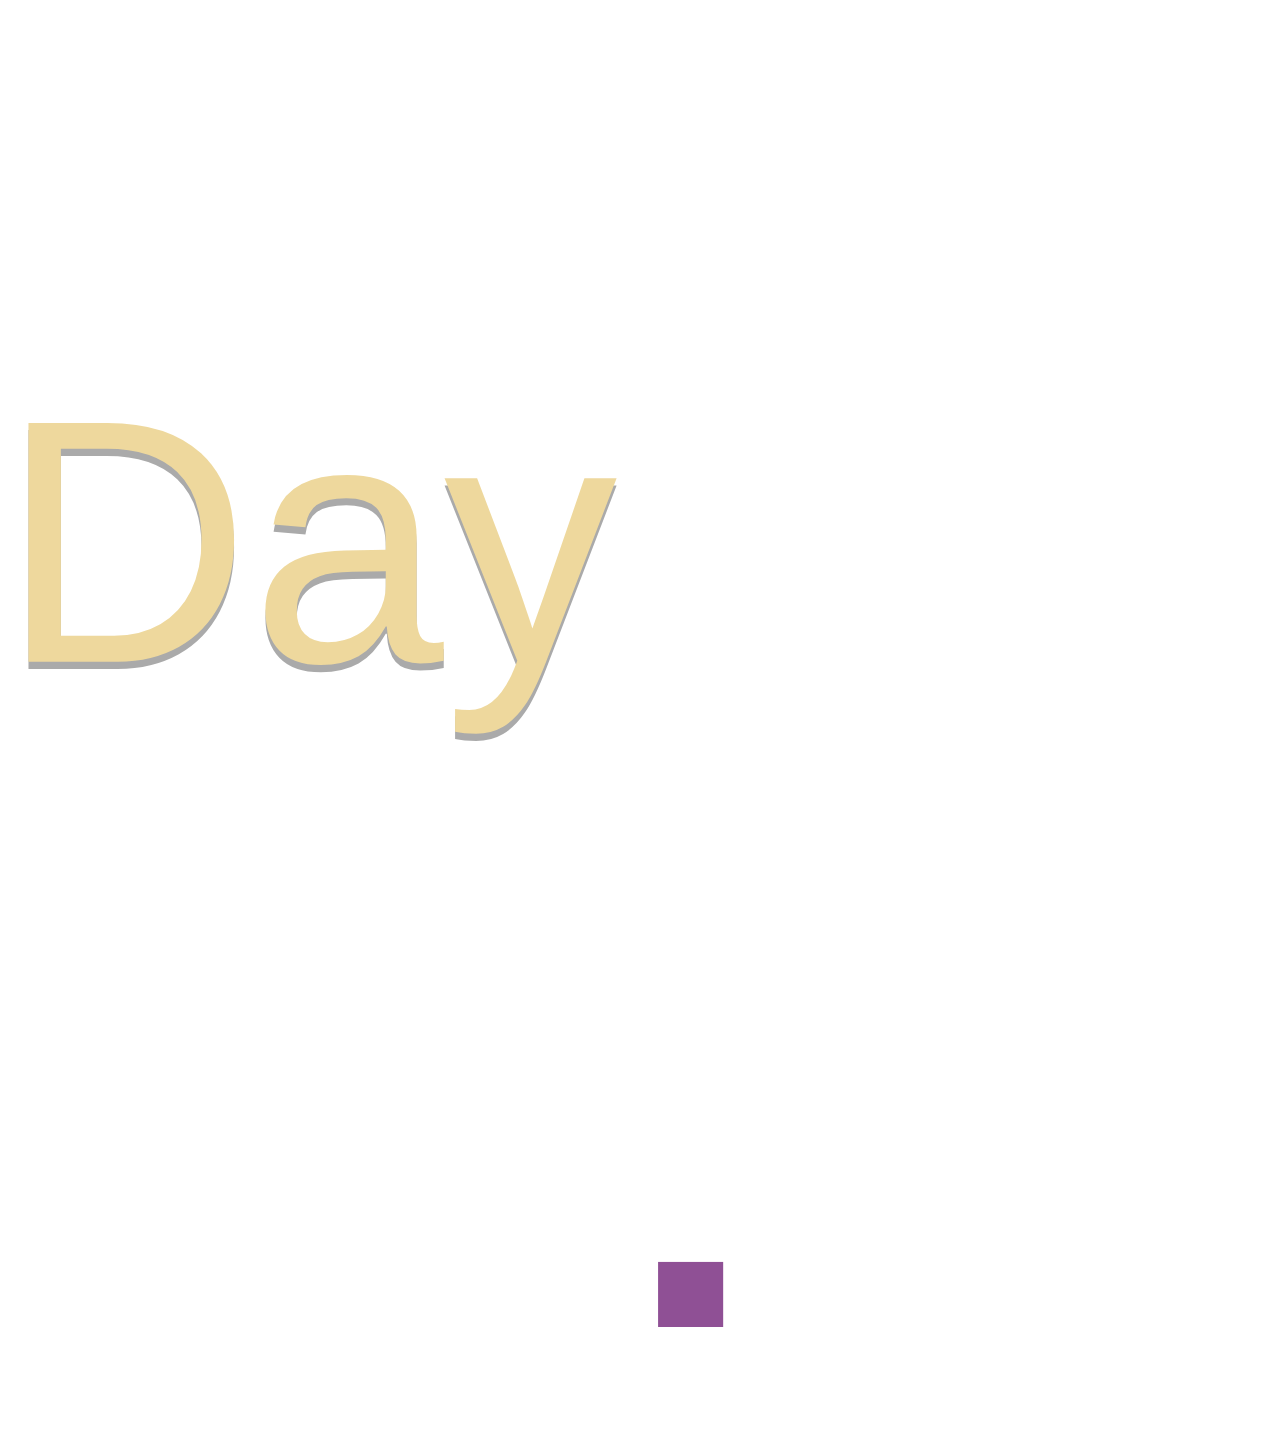
<file: Untitled-2.html>
<!DOCTYPE html>
<html>
<head>
	<meta http-equiv="Content-Type" content="text/html; charset=utf-8">
	<meta http-equiv="X-UA-Compatible" content="IE=Edge"/>
	<title>Untitled</title>
<!--Adobe Edge Runtime-->
    <script type="text/javascript" charset="utf-8" src="Untitled-2_edgePreload.js"></script>
    <style>
        .edgeLoad-EDGE-80588497 { visibility:hidden; }
    </style>
<!--Adobe Edge Runtime End-->

</head>
<body style="margin:0;padding:0;">
	<div id="Stage" class="EDGE-80588497">
	</div>
</body>
</html>
</file>
